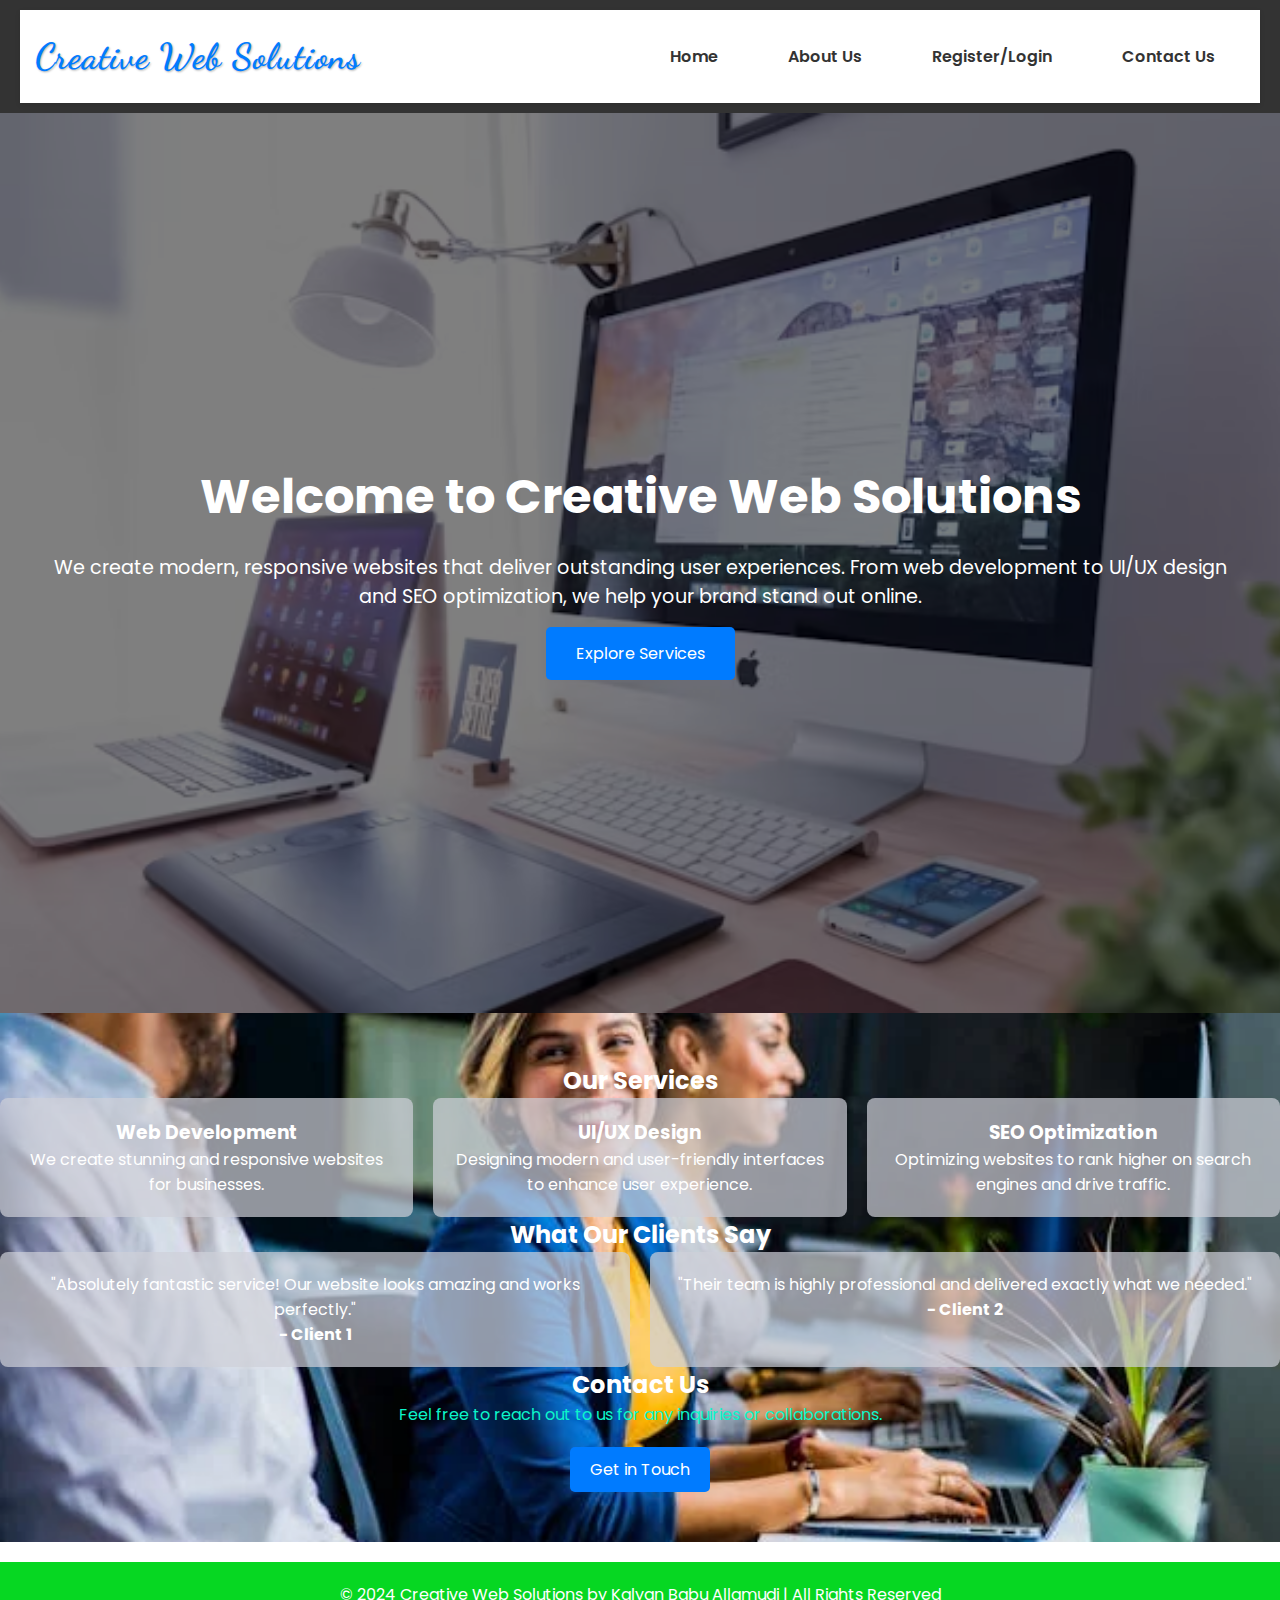
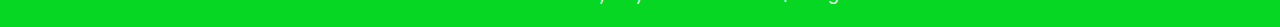
<file: index.html>
<!DOCTYPE html>
<html lang="en">
<head>
    <meta charset="UTF-8">
    <meta name="viewport" content="width=device-width, initial-scale=1.0">
    <meta http-equiv="X-UA-Compatible" content="ie=edge">
    <title>Creative Web Solutions</title>
    <link rel="stylesheet" href="styles2.css">
    <link href="https://fonts.googleapis.com/css2?family=Poppins:wght@300;400;600&family=Dancing+Script:wght@400&display=swap" rel="stylesheet">
    <style>
        /* Apply cursive font only to the logo */
        .logo h2 {
            font-family: 'Dancing Script', cursive;
            font-size: 36px;
            color: #007BFF;
            margin: 0;
            padding: 10px 0;
            text-shadow: 1px 1px 2px rgba(0, 0, 0, 0.3);
            letter-spacing: 1px;
            text-align: center;
        }

        /* Additional styling for the nav */
        nav {
            background-color: #fff;
            padding: 15px;
            box-shadow: 0 2px 5px rgba(0, 0, 0, 0.1);
            display: flex; /* Flexbox for nav layout */
            justify-content: space-between; /* Space between logo and menu */
            align-items: center; /* Center vertically */
        }

        .nav-links {
            list-style: none;
            padding: 0;
            display: flex; /* Default to horizontal layout */
        }

        .nav-links li {
            margin-right: 20px;
        }

        .nav-links a {
            text-decoration: none;
            color: #333;
            font-weight: 600;
        }

        /* Adjust hero section */
        .hero {
            text-align: center;
            padding: 50px 20px;
        }

        .combined-section {
            background-size: cover;
            background-position: center;
            padding: 50px 20px;
        }

        /* Styles for mobile devices */
        @media (max-width: 768px) {
            body {
                display: flex;
                justify-content: center;
                align-items: center;
                height: 100vh; /* Full viewport height */
                background-color: #fff; /* Background color */
                color: #333; /* Text color */
                font-family: 'Poppins', sans-serif; /* Font family */
                text-align: center; /* Center text */
            }

            .message {
                max-width: 400px; /* Maximum width for message */
            }
        }
        .hero {
    background-image: url('a5.avif');
    background-repeat: no-repeat; /* Prevents the image from repeating */
    background-size: cover;      /* Ensures the image covers the entire section */
    background-position: center;  /* Centers the background image */
    height: 100vh;               /* Optional: Set height to full viewport height */
    position: relative;           /* Necessary for overlay positioning */
}

.overlay {
    position: absolute;           /* Allows overlay to cover the hero section */
    top: 0;
    left: 0;
    right: 0;
    bottom: 0;
    background-color: rgba(0, 0, 0, 0.5); /* Semi-transparent overlay */
    z-index: 1;                  /* Ensures overlay is above background but below content */
}

.content {
    position: relative;           /* Ensure content is above overlay */
    z-index: 2;                  /* Ensure content is above the overlay */
    color: white;                /* Text color for better contrast */
    text-align: center;          /* Center text alignment */
    padding: 20px;               /* Optional: Add padding */
}

    </style>
    <script>
        // JavaScript to detect mobile devices
        if (window.innerWidth <= 768) {
            document.addEventListener("DOMContentLoaded", function() {
                // Alert user to view in desktop mode
                document.body.innerHTML = `
                    <div class="message">
                        <h1>Desktop Mode Recommended</h1>
                        <p>Please view this site in desktop mode for the best experience.</p>
                        <p>If you're on a mobile device, please click on Desktop mode site.</p>
                    </div>
                `;
            });
        }
    </script>
</head>
<body>

<header>
    <nav>
        <div class="logo">
            <h2>Creative Web Solutions</h2>
        </div>
        <ul class="nav-links">
            <li><a href="#home">Home</a></li>
            <li><a href="about.html">About Us</a></li>
            <li><a href="Registration.html">Register/Login</a></li>
            <li><a href="contact.html">Contact Us</a></li>
        </ul>
    </nav>
</header>

<section class="hero" id="home" style="background-image: url('a5.avif');">
  <div class="overlay"></div>
  <div class="content">
      <h1>Welcome to Creative Web Solutions</h1>
      <p>We create modern, responsive websites that deliver outstanding user experiences. From web development to UI/UX design and SEO optimization, we help your brand stand out online.</p>
      <a href="#services" class="btn">Explore Services</a>
  </div>
</section>


<section class="combined-section" style="background-image: url('b3.webp'); padding: 50px 0;">
    <div class="services" id="services">
        <h2>Our Services</h2>
        <div class="service-grid">
            <div class="service-box">
                <h3>Web Development</h3>
                <p>We create stunning and responsive websites for businesses.</p>
            </div>
            <div class="service-box">
                <h3>UI/UX Design</h3>
                <p>Designing modern and user-friendly interfaces to enhance user experience.</p>
            </div>
            <div class="service-box">
                <h3>SEO Optimization</h3>
                <p>Optimizing websites to rank higher on search engines and drive traffic.</p>
            </div>
        </div>
    </div>

    <div class="testimonials" id="testimonials">
        <h2>What Our Clients Say</h2>
        <div class="testimonial-grid">
            <div class="testimonial-box">
                <p>"Absolutely fantastic service! Our website looks amazing and works perfectly."</p>
                <h4>- Client 1</h4>
            </div>
            <div class="testimonial-box">
                <p>"Their team is highly professional and delivered exactly what we needed."</p>
                <h4>- Client 2</h4>
            </div>
        </div>
    </div>

    <div class="contact" id="contact">
        <h2>Contact Us</h2>
        <p style="color: rgb(12, 245, 202);">Feel free to reach out to us for any inquiries or collaborations.</p>

        <a href="contact.html"
           style="display: inline-block; 
                  margin-top: 20px; 
                  padding: 10px 20px; 
                  background-color: #007BFF; 
                  color: white; 
                  text-decoration: none; 
                  border-radius: 5px; 
                  transition: background-color 0.3s; 
                  cursor: pointer;">
            Get in Touch
        </a>
    </div>
</section>

<footer>
    <p>&copy; 2024 Creative Web Solutions by Kalyan Babu Allamudi | All Rights Reserved</p>
</footer>

</body>
</html>
</file>
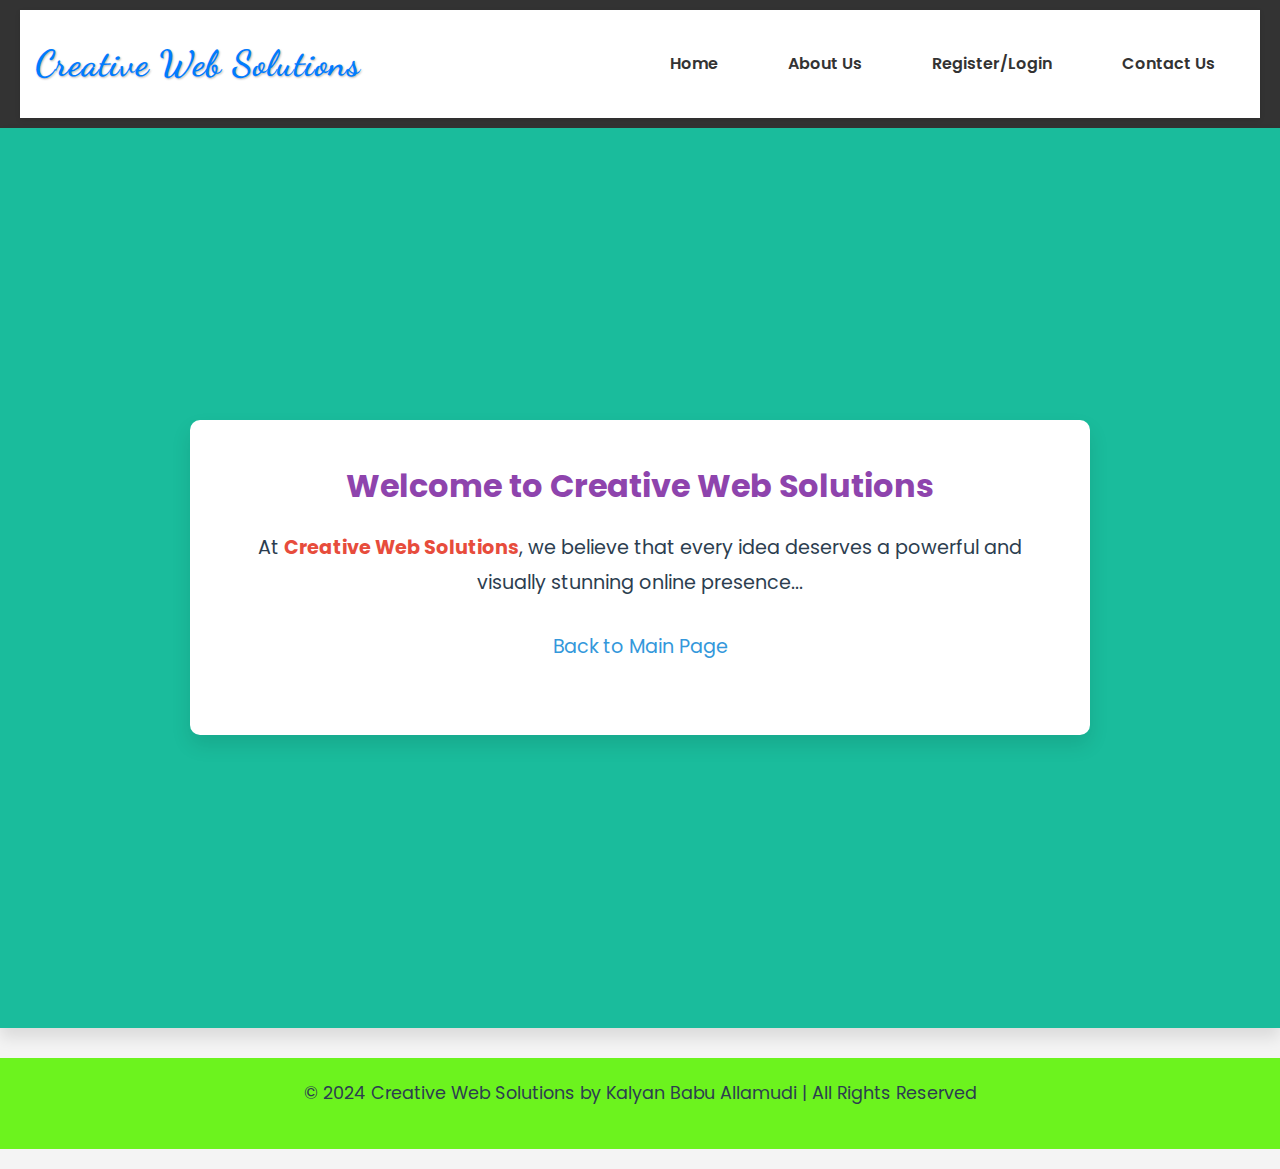
<file: about.html>
<!DOCTYPE html>
<html lang="en">
<head>
  <meta charset="UTF-8">
  <meta name="viewport" content="width=device-width, initial-scale=1.0">
  <meta http-equiv="X-UA-Compatible" content="ie=edge">
  <title>About Us</title>
  <link rel="stylesheet" href="styles2.css">
  <link href="https://fonts.googleapis.com/css2?family=Poppins:wght@300;400;600&family=Dancing+Script:wght@400&display=swap" rel="stylesheet">
  

  <style>
    /* Global Styles */
    * {
      margin: 0;
      padding: 0;
      box-sizing: border-box;
    }

    body {
      font-family: 'Poppins', sans-serif;
      line-height: 1.6;
      background-color: #f4f4f4;
      padding-bottom: 20px;
    }

    header {
      background-color: #333;
      padding: 10px 20px;
    }

    /* Logo Styles */
   /* Apply cursive font only to the logo */
   .logo h2 {
      font-family: 'Dancing Script', cursive; /* Cursive font */
      font-size: 36px; /* Adjust the font size */
      color: #007BFF; /* Color for the logo text */
      margin: 0; /* Remove default margin */
      padding: 10px 0; /* Add padding */
      text-shadow: 1px 1px 2px rgba(0, 0, 0, 0.3); /* Optional shadow for depth */
      letter-spacing: 1px; /* Add spacing between letters */
      text-align: center; /* Center the text */
    }

    /* Additional styling for the nav */
    nav {
      background-color: #fff; /* Background color for navigation */
      padding: 15px; /* Padding around the nav */
      box-shadow: 0 2px 5px rgba(0, 0, 0, 0.1); /* Shadow effect */
    }
    
    .nav-links {
      list-style: none; /* Remove bullet points */
      padding: 0; /* Remove padding */
    }

    .nav-links li {
      display: inline; /* Inline list items */
      margin-right: 20px; /* Space between links */
    }

    .nav-links a {
      text-decoration: none; /* Remove underline from links */
      color: #333; /* Color for links */
      font-weight: 600; /* Font weight for links */
    }

    /* Add responsiveness */
    @media (max-width: 768px) {
      .logo h2 {
        font-size: 28px; /* Adjust logo size for smaller screens */
      }
      
      .nav-links li {
        display: block; /* Stack links vertically on small screens */
        margin-right: 0; /* Remove right margin */
        margin-bottom: 10px; /* Space between links */
      }
    }
    /* Mobile Menu */
    #menu-toggle {
      display: none;
    }

    /* Hero Section */
    .hero {
      padding: 60px 20px;
      text-align: center;
      background-color: #1abc9c;
      color: #fff;
      box-shadow: 0 10px 15px rgba(0, 0, 0, 0.1);
      margin-bottom: 30px;
      position: relative;
    }

    h1 {
      font-size: 2.5rem;
      color: #ecf0f1;
      margin-bottom: 20px;
      animation: fadeIn 1.2s ease-in-out;
    }

    .about-content {
      max-width: 900px;
      margin: 0 auto;
      padding: 40px;
      background-color: #fff;
      border-radius: 10px;
      box-shadow: 0 10px 20px rgba(0, 0, 0, 0.1);
      animation: slideIn 1s ease-out;
    }

    h2 {
      font-size: 2rem;
      color: #8e44ad;
      margin-bottom: 20px;
    }

    p {
      font-size: 1.1rem;
      line-height: 1.8;
      margin-bottom: 20px;
      color: #2c3e50;
    }

    p strong {
      color: #e74c3c;
    }

    a {
      color: #3498db;
      text-decoration: none;
      transition: color 0.3s;
    }

    a:hover {
      color: #2980b9;
    }

    /* Footer */
    footer {
      background-color: #6cf31e;
      color: #fff;
      text-align: center;
      padding: 20px 0;
      margin-top: 30px;
    }

    /* Animations */
    @keyframes fadeIn {
      0% {
        opacity: 0;
      }
      100% {
        opacity: 1;
      }
    }

    @keyframes slideIn {
      0% {
        transform: translateY(30px);
        opacity: 0;
      }
      100% {
        transform: translateY(0);
        opacity: 1;
      }
    }

    /* Responsive Styles */
    @media (max-width: 768px) {
      h1 {
        font-size: 2rem;
      }

      nav ul li {
        display: block;
        margin: 10px 0;
      }

      nav ul li a {
        font-size: 1rem;
      }

      .about-content {
        padding: 30px;
      }
    }
  </style>
</head>
<body>

  <header>
    <nav>
      <div class="logo">
        <h2>Creative Web Solutions</h2>
      </div>
      <input type="checkbox" id="menu-toggle">
      <label for="menu-toggle" class="menu-icon">&#9776;</label>
      <ul class="nav-links">
        <li><a href="index.html">Home</a></li>
        <li><a href="about.html">About Us</a></li>
        <li><a href="Registration.html">Register/Login</a></li>
        <li><a href="contact.html">Contact Us</a></li>
      </ul>
    </nav>
  </header>

  <section class="hero" id="about">
    
    <div class="about-content">
      <h2>Welcome to Creative Web Solutions</h2>
      <p>At <strong>Creative Web Solutions</strong>, we believe that every idea deserves a powerful and visually stunning online presence...</p>
      <p><a href="index.html">Back to Main Page</a></p>
    </div>
  </section>

  <footer>
    <p>&copy; 2024 Creative Web Solutions by Kalyan Babu Allamudi | All Rights Reserved</p>
  </footer>

</body>
</html>
</file>
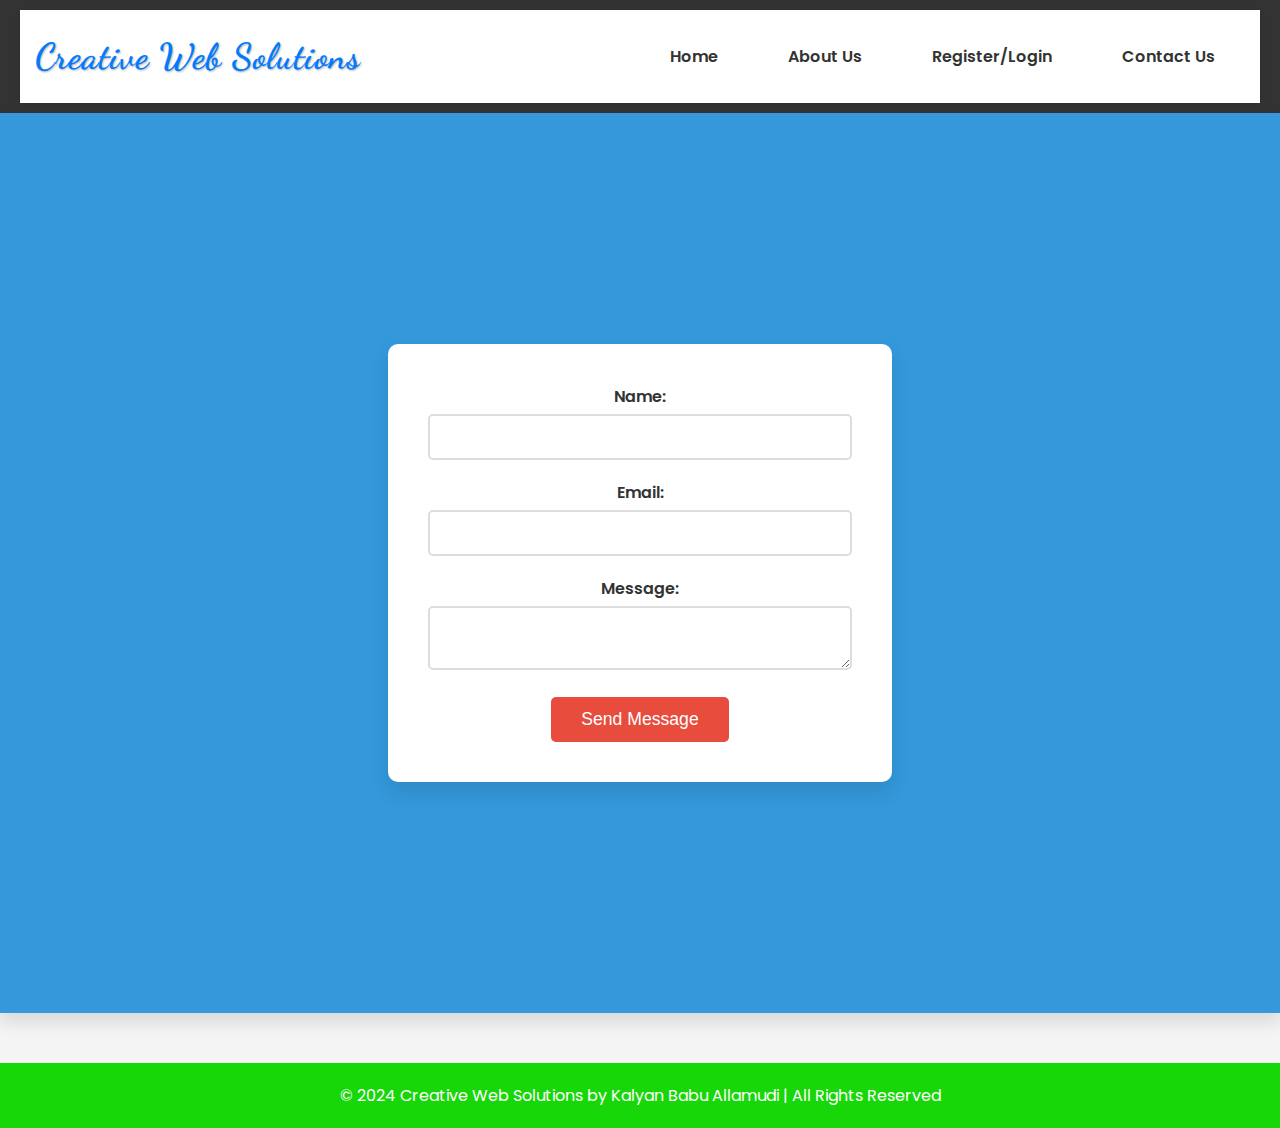
<file: contact.html>
<!DOCTYPE html>
<html lang="en">
<head>
  <meta charset="UTF-8">
  <meta name="viewport" content="width=device-width, initial-scale=1.0">
  <meta http-equiv="X-UA-Compatible" content="ie=edge">
  <title>Contact Us</title>
  <link rel="stylesheet" href="styles2.css">
  <link href="https://fonts.googleapis.com/css2?family=Poppins:wght@300;400;600&family=Dancing+Script:wght@400&display=swap" rel="stylesheet">

  <style>
    /* Global Styles */
    * {
      margin: 0;
      padding: 0;
      box-sizing: border-box;
    }

    body {
      font-family: 'Poppins', sans-serif; /* Use Poppins font */
      background-color: #f4f4f4;
      display: flex;
      flex-direction: column; /* Stack items vertically */
      min-height: 100vh; /* Ensure full height */
    }

    header {
      background-color: #333; /* Header background */
      padding: 10px 20px; /* Adjust padding */
    }

    /* Logo Styles */
    .logo h2 {
      font-family: 'Dancing Script', cursive; /* Cursive font */
      font-size: 36px; /* Adjust the font size */
      color: #007BFF; /* Color for the logo text */
      margin: 0; /* Remove default margin */
      padding: 10px 0; /* Add padding */
      text-shadow: 1px 1px 2px rgba(0, 0, 0, 0.3); /* Optional shadow for depth */
      letter-spacing: 1px; /* Add spacing between letters */
      text-align: center; /* Center the text */
    }

    /* Additional styling for the nav */
    nav {
      background-color: #fff; /* Background color for navigation */
      padding: 15px; /* Padding around the nav */
      box-shadow: 0 2px 5px rgba(0, 0, 0, 0.1); /* Shadow effect */
    }
    
    .nav-links {
      list-style: none; /* Remove bullet points */
      padding: 0; /* Remove padding */
    }

    .nav-links li {
      display: inline; /* Inline list items */
      margin-right: 20px; /* Space between links */
    }

    .nav-links a {
      text-decoration: none; /* Remove underline from links */
      color: #333; /* Color for links */
      font-weight: 600; /* Font weight for links */
    }

    /* Add responsiveness */
    @media (max-width: 768px) {
      .logo h2 {
        font-size: 28px; /* Adjust logo size for smaller screens */
      }
      
      .nav-links li {
        display: block; /* Stack links vertically on small screens */
        margin-right: 0; /* Remove right margin */
        margin-bottom: 10px; /* Space between links */
      }
    }
    /* Mobile Menu */
    #menu-toggle {
      display: none; /* Hide checkbox */
    }

    @media (max-width: 768px) {
      nav ul {
        flex-direction: column; /* Stack items vertically */
        position: absolute; /* Position menu */
        top: 100%; /* Position below the header */
        left: 0;
        width: 100%;
        background-color: #333; /* Background color */
        display: none; /* Initially hidden */
      }

      nav ul li {
        text-align: center; /* Center nav items */
        width: 100%; /* Full width for mobile */
      }

      nav .menu-icon {
        display: block; /* Show icon for mobile */
      }

      #menu-toggle:checked + label + ul {
        display: flex; /* Show menu when toggled */
      }
    }

    /* Hero Section */
    .hero {
      padding: 60px 20px; /* Hero section padding */
      text-align: center; /* Centered text */
      background-color: #3498db; /* Hero background */
      color: #fff; /* Text color */
      box-shadow: 0 10px 15px rgba(0, 0, 0, 0.1); /* Shadow for depth */
      margin-bottom: 30px; /* Space below */
    }

    h1 {
      font-size: 2.5rem; /* Heading size */
      margin-bottom: 20px; /* Space below heading */
      animation: fadeIn 1.2s ease-in-out; /* Fade-in effect */
    }

    /* Contact Form */
    form {
      background-color: #fff; /* Form background */
      padding: 40px; /* Padding */
      border-radius: 10px; /* Rounded corners */
      box-shadow: 0 10px 20px rgba(0, 0, 0, 0.1); /* Shadow for depth */
      max-width: 600px; /* Max width */
      margin: 0 auto; /* Center form */
      animation: slideIn 1s ease-out; /* Slide-in effect */
    }

    label {
      display: block; /* Block display */
      margin-bottom: 5px; /* Spacing */
      font-weight: 600; /* Bold labels */
      font-size: 1rem; /* Font size */
      color: #333; /* Label color */
    }

    input[type="text"], input[type="email"], textarea {
      width: 100%; /* Full width */
      padding: 12px; /* Padding */
      border: 2px solid #ddd; /* Border */
      border-radius: 5px; /* Rounded corners */
      margin-bottom: 20px; /* Spacing */
      font-size: 1rem; /* Font size */
      transition: border-color 0.3s ease; /* Transition for focus effect */
    }

    input:focus, textarea:focus {
      border-color: #3498db; /* Border color on focus */
      outline: none; /* Remove outline */
    }

    button[type="submit"] {
      display: inline-block; /* Inline display */
      padding: 12px 30px; /* Padding */
      background-color: #e74c3c; /* Button color */
      color: #fff; /* Text color */
      border: none; /* No border */
      border-radius: 5px; /* Rounded corners */
      font-size: 1.1rem; /* Font size */
      cursor: pointer; /* Pointer on hover */
      transition: background-color 0.3s ease; /* Transition for hover effect */
    }

    button[type="submit"]:hover {
      background-color: #c0392b; /* Hover color */
    }

    .error-message {
      font-size: 0.9rem; /* Error message font size */
      color: #e74c3c; /* Error color */
      margin-top: -15px; /* Negative margin for positioning */
      margin-bottom: 15px; /* Spacing */
    }

    footer {
      background-color: #17d709; /* Footer color */
      color: white; /* Text color */
      padding: 20px; /* Padding */
      text-align: center; /* Center text */
      width: 100%; /* Full width */
      position: relative; /* Relative for positioning */
      bottom: 0; /* Stick to bottom */
      flex-shrink: 0; /* Prevent shrinking */
    }

    /* Animations */
    @keyframes fadeIn {
      0% {
        opacity: 0; /* Start transparent */
      }
      100% {
        opacity: 1; /* End fully opaque */
      }
    }

    @keyframes slideIn {
      0% {
        transform: translateY(30px); /* Start below */
        opacity: 0; /* Start transparent */
      }
      100% {
        transform: translateY(0); /* End at original position */
        opacity: 1; /* End fully opaque */
      }
    }

    /* Responsive Styles */
    @media (max-width: 768px) {
      h1 {
        font-size: 2rem; /* Smaller heading size */
      }

      nav ul li {
        display: block; /* Stack nav items */
        margin: 10px 0; /* Spacing */
      }

      nav ul li a {
        font-size: 1rem; /* Font size for links */
      }

      form {
        padding: 30px; /* Reduced padding */
      }

      input[type="text"], input[type="email"], textarea {
        padding: 10px; /* Reduced padding */
        font-size: 0.9rem; /* Smaller font size */
      }

      button[type="submit"] {
        font-size: 1rem; /* Smaller font size */
        padding: 10px 25px; /* Reduced padding */
      }
    }
  </style>

  <script src="script.js" defer></script>
</head>
<body>

  <header>
    <nav>
      <div class="logo">
        <h2>Creative Web Solutions</h2> <!-- Cursive logo -->
      </div>
      <input type="checkbox" id="menu-toggle"> <!-- Checkbox for mobile menu -->
      <label for="menu-toggle" class="menu-icon">&#9776;</label> <!-- Hamburger icon -->
      <ul class="nav-links">
        <li><a href="index.html">Home</a></li>
        <li><a href="about.html">About Us</a></li>
        <li><a href="Registration.html">Register/Login</a></li>
        <li><a href="contact.html">Contact Us</a></li>
      </ul>
    </nav>
  </header>

  <section class="hero" id="contact">
    
    <form id="contactForm">
      <label for="name">Name:</label>
      <input type="text" id="name" name="name" required aria-label="Name"> <!-- Added aria-label -->
      <span id="nameError" class="error-message"></span>

      <label for="email">Email:</label>
      <input type="email" id="email" name="email" required aria-label="Email"> <!-- Added aria-label -->
      <span id="emailError" class="error-message"></span>

      <label for="message">Message:</label>
      <textarea id="message" name="message" required aria-label="Message"></textarea> <!-- Added aria-label -->
      <span id="messageError" class="error-message"></span>

      <button type="submit">Send Message</button>
    </form>

  </section>

  <footer>
    <p>&copy; 2024 Creative Web Solutions by Kalyan Babu Allamudi | All Rights Reserved</p>
  </footer>

</body>
</html>
</file>
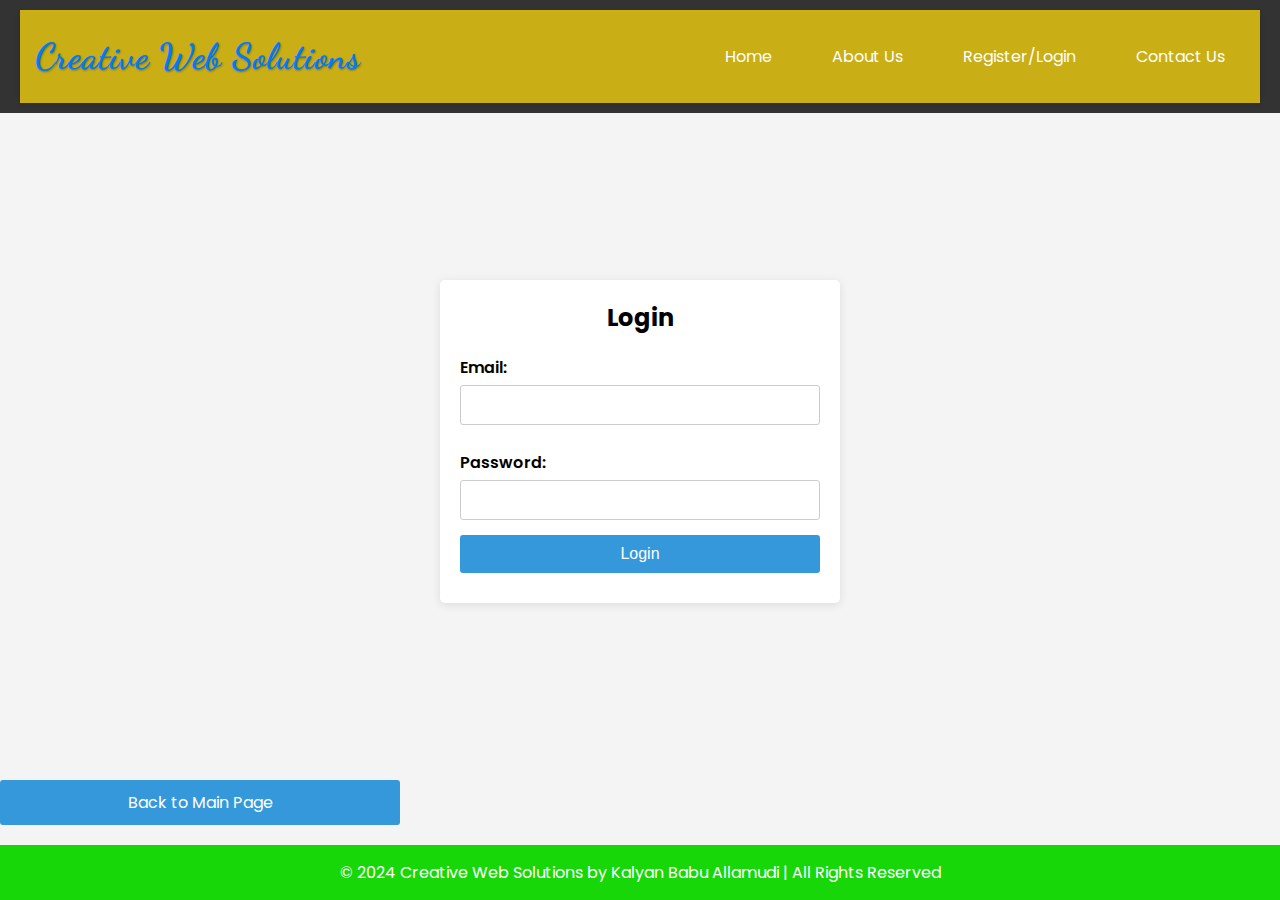
<file: Login.html>
<!DOCTYPE html>
<html lang="en">
<head>
  <meta charset="UTF-8">
  <meta name="viewport" content="width=device-width, initial-scale=1.0">
  <meta http-equiv="X-UA-Compatible" content="ie=edge">
  <title>Login Page</title>
  <link rel="stylesheet" href="styles2.css">
  <link href="https://fonts.googleapis.com/css2?family=Poppins:wght@300;400;600&family=Dancing+Script:wght@400&display=swap" rel="stylesheet">
  <style>
    /* Global Styles */
    * {
      margin: 0;
      padding: 0;
      box-sizing: border-box;
    }

    body {
      font-family: 'Poppins', sans-serif; /* Use Poppins font */
      background-color: #f4f4f4;
      display: flex;
      flex-direction: column; /* Stack items vertically */
      min-height: 100vh; /* Ensure full height */
    }

    header {
      background-color: #333;
      padding: 10px 20px; /* Adjust padding */
    }

    /* Logo Styles */
    /* Apply cursive font only to the logo */
    .logo h2 {
      font-family: 'Dancing Script', cursive; /* Cursive font */
      font-size: 36px; /* Adjust the font size */
      color: #007BFF; /* Color for the logo text */
      margin: 0; /* Remove default margin */
      padding: 10px 0; /* Add padding */
      text-shadow: 1px 1px 2px rgba(0, 0, 0, 0.3); /* Optional shadow for depth */
      letter-spacing: 1px; /* Add spacing between letters */
      text-align: center; /* Center the text */
    }

    /* Additional styling for the nav */
    nav {
      background-color: #c9ae16; /* Background color for navigation */
      padding: 15px; /* Padding around the nav */
      box-shadow: 0 2px 5px rgba(0, 0, 0, 0.1); /* Shadow effect */
    }
    
    .nav-links {
      list-style: none; /* Remove bullet points */
      padding: 0; /* Remove padding */
    }

    .nav-links li {
      display: inline; /* Inline list items */
      margin-right: 20px; /* Space between links */
    }

    .nav-links a {
      text-decoration: none; /* Remove underline from links */
      color: #333; /* Color for links */
      font-weight: 600; /* Font weight for links */
    }

    /* Add responsiveness */
    @media (max-width: 768px) {
      .logo h2 {
        font-size: 28px; /* Adjust logo size for smaller screens */
      }
      
      .nav-links li {
        display: block; /* Stack links vertically on small screens */
        margin-right: 0; /* Remove right margin */
        margin-bottom: 10px; /* Space between links */
      }
    }

    /* Mobile Menu */
    @media (max-width: 768px) {
      nav ul {
        flex-direction: column; /* Stack items vertically */
        position: absolute; /* Position the menu */
        top: 60px; /* Position below the header */
        left: 0;
        width: 100%;
        background-color: #333; /* Background color */
        display: none; /* Initially hidden */
        gap: 0;
      }

      nav ul li {
        text-align: center; /* Center nav items */
        width: 100%; /* Full width for mobile */
        padding: 10px 0; /* Padding */
      }

      nav ul.show-menu {
        display: block; /* Show menu when toggled */
      }
    }

    /* Content Section */
    .content {
      display: flex;
      justify-content: center;
      align-items: center;
      flex-grow: 1; /* Allow content area to grow */
      padding: 20px;
    }

    .login-form {
      background-color: #fff; /* Form background color */
      padding: 20px; /* Padding */
      border-radius: 5px; /* Rounded corners */
      box-shadow: 0 2px 10px rgba(0, 0, 0, 0.1); /* Shadow for depth */
      width: 100%; /* Full width */
      max-width: 400px; /* Max width */
      margin: 0 auto; /* Center the form */
    }

    h1 {
      font-size: 24px; /* Heading size */
      margin-bottom: 20px; /* Spacing */
      text-align: center; /* Center heading */
    }

    label {
      display: block; /* Block display */
      margin: 10px 0 5px; /* Margins */
      font-weight: 600; /* Bold labels */
    }

    input {
      width: 100%; /* Full width */
      padding: 10px; /* Padding */
      margin-bottom: 15px; /* Spacing */
      border: 1px solid #ccc; /* Border */
      border-radius: 3px; /* Rounded corners */
      font-size: 1rem; /* Font size */
    }

    button {
      background-color: #3498db; /* Button color */
      color: white; /* Text color */
      padding: 10px; /* Padding */
      border: none; /* No border */
      border-radius: 3px; /* Rounded corners */
      cursor: pointer; /* Pointer on hover */
      width: 100%; /* Full width */
      font-size: 1rem; /* Font size */
    }

    button:hover {
      background-color: #2980b9; /* Button hover color */
    }

    .message {
      margin-top: 10px; /* Spacing */
      color: green; /* Message color */
      font-weight: bold; /* Bold text */
      text-align: center; /* Center message */
    }

    .back-link {
      display: inline-block; /* Inline block */
      margin-top: 10px; /* Spacing */
      padding: 10px 15px; /* Padding */
      background-color: #3498db; /* Link color */
      color: white; /* Text color */
      text-decoration: none; /* Remove underline */
      border-radius: 3px; /* Rounded corners */
      transition: background-color 0.3s; /* Transition effect */
      text-align: center; /* Center text */
      width: 100%; /* Full width */
      max-width: 400px; /* Max width */
    }

    .back-link:hover {
      background-color: #2980b9; /* Hover color */
    }

    footer {
      background-color: #17d709; /* Footer color */
      color: white; /* Text color */
      padding: 15px; /* Padding */
      text-align: center; /* Center text */
      width: 100%; /* Full width */
      position: relative; /* Relative for positioning */
      bottom: 0; /* Stick to bottom */
      flex-shrink: 0; /* Prevent shrinking */
    }

    /* Responsive adjustments */
    @media (max-width: 768px) {
      .login-form {
        padding: 15px; /* Padding for smaller screens */
        width: 100%; /* Full width */
      }

      input, button {
        font-size: 0.9rem; /* Smaller font size */
        padding: 10px; /* Padding */
      }

      h1 {
        font-size: 1.8rem; /* Smaller heading size */
      }
    }
  </style>
</head>
<body>

<header>
  <nav>
    <div class="logo">
      <h2>Creative Web Solutions</h2> <!-- Logo -->
    </div>
    <ul>
      <li><a href="index.html">Home</a></li>
      <li><a href="about.html">About Us</a></li>
      <li><a href="Registration.html">Register/Login</a></li>
      <li><a href="contact.html">Contact Us</a></li>
    </ul>
  </nav>
</header>

<div class="content">
  <div class="login-form">
    <h1>Login</h1>
    <form id="loginForm">
      <label for="email">Email:</label>
      <input type="email" id="email" name="email" required aria-label="Email">

      <label for="password">Password:</label>
      <input type="password" id="password" name="password" required aria-label="Password">

      <button type="submit">Login</button>
    </form>
    <p class="message" id="message"></p>
  </div>
</div>

<a href="index.html" class="back-link">Back to Main Page</a>

<footer>
  <p>&copy; 2024 Creative Web Solutions by Kalyan Babu Allamudi | All Rights Reserved</p>
</footer>

<script>
  const form = document.getElementById('loginForm');
  const message = document.getElementById('message');

  const handleLogin = (event) => {
    event.preventDefault(); // Prevent default form submission
    
    const user = JSON.parse(localStorage.getItem('user')); // Get user from localStorage
    const email = document.getElementById('email').value; // Get email value
    const password = document.getElementById('password').value; // Get password value

    if (user && user.email === email && user.password === password) {
      message.textContent = `Logged in successfully! Welcome back, ${user.username}!`; // Successful message
      setTimeout(() => {
        window.location.href = 'index.html'; // Redirect after 2 seconds
      }, 2000);
    } else {
      message.textContent = 'Invalid email or password. Please try again.'; // Error message
    }
  };

  form.addEventListener('submit', handleLogin); // Add event listener for form submission

  // Toggle menu for mobile view
  const menu = document.getElementById('menu');
  const toggleMenu = () => {
    menu.classList.toggle('show-menu'); // Toggle menu visibility
  };

  const menuButton = document.getElementById('menu-toggle');
  if (menuButton) { // Ensure the button exists
    menuButton.addEventListener('click', toggleMenu); // Add event listener for menu toggle
  }
</script>

</body>
</html>
</file>
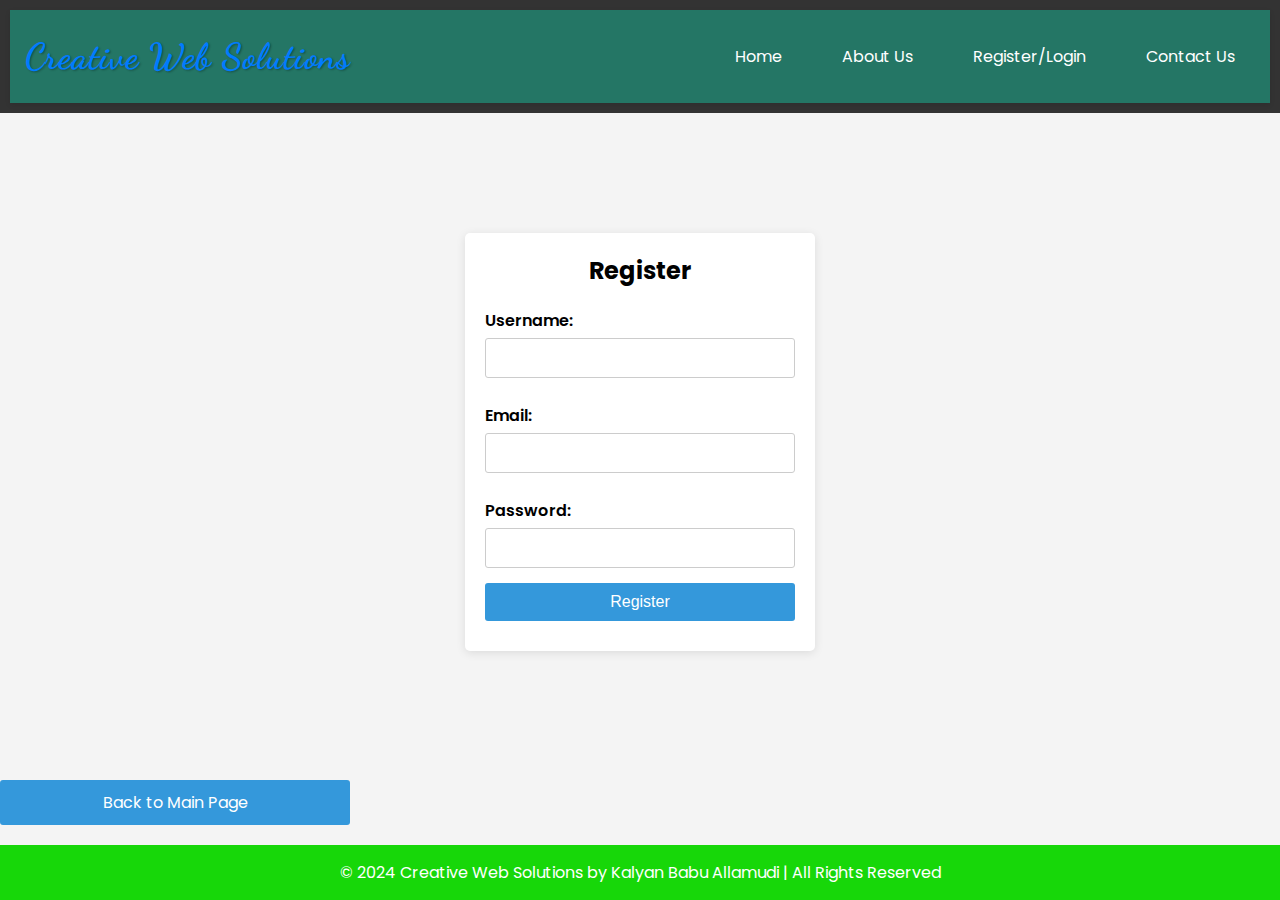
<file: Registration.html>
<!DOCTYPE html>
<html lang="en">
<head>
  <meta charset="UTF-8">
  <meta name="viewport" content="width=device-width, initial-scale=1.0">
  <meta http-equiv="X-UA-Compatible" content="ie=edge">
  <title>Registration Page</title>
  <link rel="stylesheet" href="styles2.css">
  <link href="https://fonts.googleapis.com/css2?family=Poppins:wght@300;400;600&family=Dancing+Script:wght@400&display=swap" rel="stylesheet">
  
 
  <style>
    /* Global Styles */
    * {
      margin: 0;
      padding: 0;
      box-sizing: border-box;
    }

    body {
      font-family: 'Poppins', sans-serif; /* Updated to Poppins */
      background-color: #f4f4f4;
      margin: 0;
      padding: 0;
      display: flex;
      flex-direction: column; /* Stack items vertically */
      min-height: 100vh; /* Ensure full height */
    }

    header {
      background-color: #333;
      padding: 10px;
    }

    /* Logo Styles */
    /* Apply cursive font only to the logo */
    .logo h2 {
      font-family: 'Dancing Script', cursive; /* Cursive font */
      font-size: 36px; /* Adjust the font size */
      color: #007BFF; /* Color for the logo text */
      margin: 0; /* Remove default margin */
      padding: 10px 0; /* Add padding */
      text-shadow: 1px 1px 2px rgba(0, 0, 0, 0.3); /* Optional shadow for depth */
      letter-spacing: 1px; /* Add spacing between letters */
      text-align: center; /* Center the text */
    }

    /* Additional styling for the nav */
    nav {
      background-color: #0fd9b167; /* Background color for navigation */
      padding: 15px; /* Padding around the nav */
      box-shadow: 0 2px 5px rgba(0, 0, 0, 0.1); /* Shadow effect */
    }
    
    .nav-links {
      list-style: none; /* Remove bullet points */
      padding: 0; /* Remove padding */
    }

    .nav-links li {
      display: inline; /* Inline list items */
      margin-right: 20px; /* Space between links */
    }

    .nav-links a {
      text-decoration: none; /* Remove underline from links */
      color: #333; /* Color for links */
      font-weight: 600; /* Font weight for links */
    }

    /* Add responsiveness */
    @media (max-width: 768px) {
      .logo h2 {
        font-size: 28px; /* Adjust logo size for smaller screens */
      }
      
      .nav-links li {
        display: block; /* Stack links vertically on small screens */
        margin-right: 0; /* Remove right margin */
        margin-bottom: 10px; /* Space between links */
      }
    }
    /* Content Styles */
    .content {
      display: flex;
      justify-content: center;
      align-items: center;
      flex-grow: 1; /* Allow content area to grow */
      padding: 20px;
    }

    .registration-form {
      background-color: #fff;
      padding: 20px;
      border-radius: 5px;
      box-shadow: 0 2px 10px rgba(0, 0, 0, 0.1);
      width: 100%;
      max-width: 350px; /* Form max width for better layout */
      margin: 0 auto; /* Center the form */
    }

    h1 {
      font-size: 24px;
      margin-bottom: 20px;
      text-align: center; /* Center the heading */
    }

    label {
      display: block;
      margin: 10px 0 5px;
      font-weight: 600;
    }

    input {
      width: 100%;
      padding: 10px;
      margin-bottom: 15px;
      border: 1px solid #ccc;
      border-radius: 3px;
      font-size: 16px;
    }

    button {
      background-color: #3498db;
      color: white;
      padding: 10px;
      border: none;
      border-radius: 3px;
      cursor: pointer;
      width: 100%;
      font-size: 16px;
    }

    button:hover {
      background-color: #2980b9;
    }

    .message {
      margin-top: 10px;
      color: green;
      font-weight: bold;
      text-align: center; /* Center message */
    }

    .back-link {
      display: inline-block;
      margin-top: 10px;
      padding: 10px 15px;
      background-color: #3498db;
      color: white;
      text-decoration: none;
      border-radius: 3px;
      transition: background-color 0.3s;
      text-align: center;
      width: 100%;
      max-width: 350px;
    }

    .back-link:hover {
      background-color: #2980b9;
    }

    footer {
      background-color: #17d709;
      color: white;
      padding: 15px;
      text-align: center;
      width: 100%; /* Full width footer */
      position: relative; /* Relative to allow for scrolling */
      bottom: 0; /* Stick footer to the bottom */
    }

    /* Responsive adjustments */
    @media (max-width: 768px) {
      .registration-form {
        padding: 15px;
        max-width: 100%;
      }

      input, button {
        font-size: 14px;
        padding: 8px;
      }

      h1 {
        font-size: 20px;
      }
    }
  </style>
</head>
<body>

  <header>
    <nav>
      <div class="logo">
        <h2>Creative Web Solutions</h2>
      </div>
      <ul>
        <li><a href="index.html">Home</a></li>
        <li><a href="about.html">About Us</a></li>
        <li><a href="Registration.html">Register/Login</a></li>
        <li><a href="contact.html">Contact Us</a></li>
      </ul>
    </nav>
  </header>

  <div class="content">
    <div class="registration-form">
      <h1>Register</h1>
      <form id="regForm">
        <label for="username">Username:</label>
        <input type="text" id="username" name="username" required aria-label="Username">

        <label for="email">Email:</label>
        <input type="email" id="email" name="email" required aria-label="Email">

        <label for="password">Password:</label>
        <input type="password" id="password" name="password" required aria-label="Password">

        <button type="submit">Register</button>
      </form>
      <p class="message" id="message"></p>
    </div>
  </div>

  <a href="index.html" class="back-link">Back to Main Page</a>

  <footer>
    <p>&copy; 2024 Creative Web Solutions by Kalyan Babu Allamudi | All Rights Reserved</p>
  </footer>

  <script>
    const form = document.getElementById('regForm');
    const message = document.getElementById('message');

    const handleRegistration = (event) => {
      event.preventDefault(); // Prevent the default form submission
      
      // Extract form data using FormData API
      const formData = new FormData(form);
      const userDetails = Object.fromEntries(formData);

      // Save user details in localStorage (simulating a database)
      localStorage.setItem('user', JSON.stringify(userDetails));

      // Display registration success message
      message.textContent = `Registered successfully! Welcome, ${userDetails.username}!`;

      // Redirect to login page after a short delay
      setTimeout(() => {
        window.location.href = 'login.html'; // Redirect to login page
      }, 2000); // 2 seconds delay
    };

    form.addEventListener('submit', handleRegistration);
  </script>

</body>
</html>
</file>
<file: styles2.css>
/* Global Styles */
* {
  margin: 0;
  padding: 0;
  box-sizing: border-box;
}

body {
  font-family: 'Poppins', sans-serif;
}

header {
  background-color: #333;
  padding: 10px 20px;
  position: relative;
}

nav {
  display: flex;
  justify-content: space-between;
  align-items: center;
}

nav .logo {
  color: #fff;
  font-size: 1.5rem;
  font-weight: 600;
}

nav .menu-icon {
  display: none;
  font-size: 2rem;
  color: white;
  cursor: pointer;
}

/* Default nav styles for desktop */
nav ul {
  list-style: none;
  display: flex;
  gap: 20px;
}

nav ul li {
  margin: 0 10px;
}

nav ul li a {
  color: #fff;
  text-decoration: none;
  font-weight: 400;
  padding: 10px;
  transition: background-color 0.3s;
}

nav ul li a:hover {
  background-color: #555;
  border-radius: 5px;
}

/* Mobile Menu */
#menu-toggle {
  display: none; /* Hide checkbox by default */
}

@media (max-width: 768px) {
  /* Adjust the ul for mobile */
  nav ul {
      flex-direction: column;
      position: absolute;
      top: 100%;
      left: 0;
      width: 100%;
      background-color: #333;
      display: none; /* Hide the menu by default */
  }

  nav ul li {
      text-align: center;
      width: 100%;
  }

  /* Show the menu when the checkbox is checked */
  #menu-toggle:checked + label + ul {
      display: flex; /* Show menu */
  }

  nav .menu-icon {
      display: block; /* Show the hamburger menu icon */
  }
}

/* Hero Section */
.hero {
  position: relative;
  height: 100vh;
  display: flex;
  align-items: center;
  justify-content: center;
  color: white;
  text-align: center;
}

.hero .overlay {
  position: absolute;
  top: 0;
  left: 0;
  right: 0;
  bottom: 0;
  background-color: rgba(0, 0, 0, 0.5);
}

.hero .content {
  z-index: 1;
}

.hero h1 {
  font-size: 3rem;
  margin-bottom: 20px;
}

.hero p {
  font-size: 1.2rem;
  margin-bottom: 30px;
}

.hero .btn {
  background-color: #007BFF;
  color: white;
  padding: 15px 30px;
  text-decoration: none;
  border-radius: 5px;
  transition: background-color 0.3s;
}

.hero .btn:hover {
  background-color: #0056b3;
}

/* Section Styles */
.combined-section {
  padding: 50px;
  color: #fff;
  text-align: center;
}

.service-grid,
.testimonial-grid {
  display: grid;
  grid-template-columns: repeat(auto-fit, minmax(200px, 1fr));
  gap: 20px;
}

.service-box,
.testimonial-box {
  padding: 20px;
  background-color: rgba(206, 208, 216, 0.7);
  border-radius: 8px;
}

/* Footer */
footer {
  background-color: #06d722;
  color: #fff;
  text-align: center;
  padding: 20px;
  margin-top: 20px;
}
</file>
